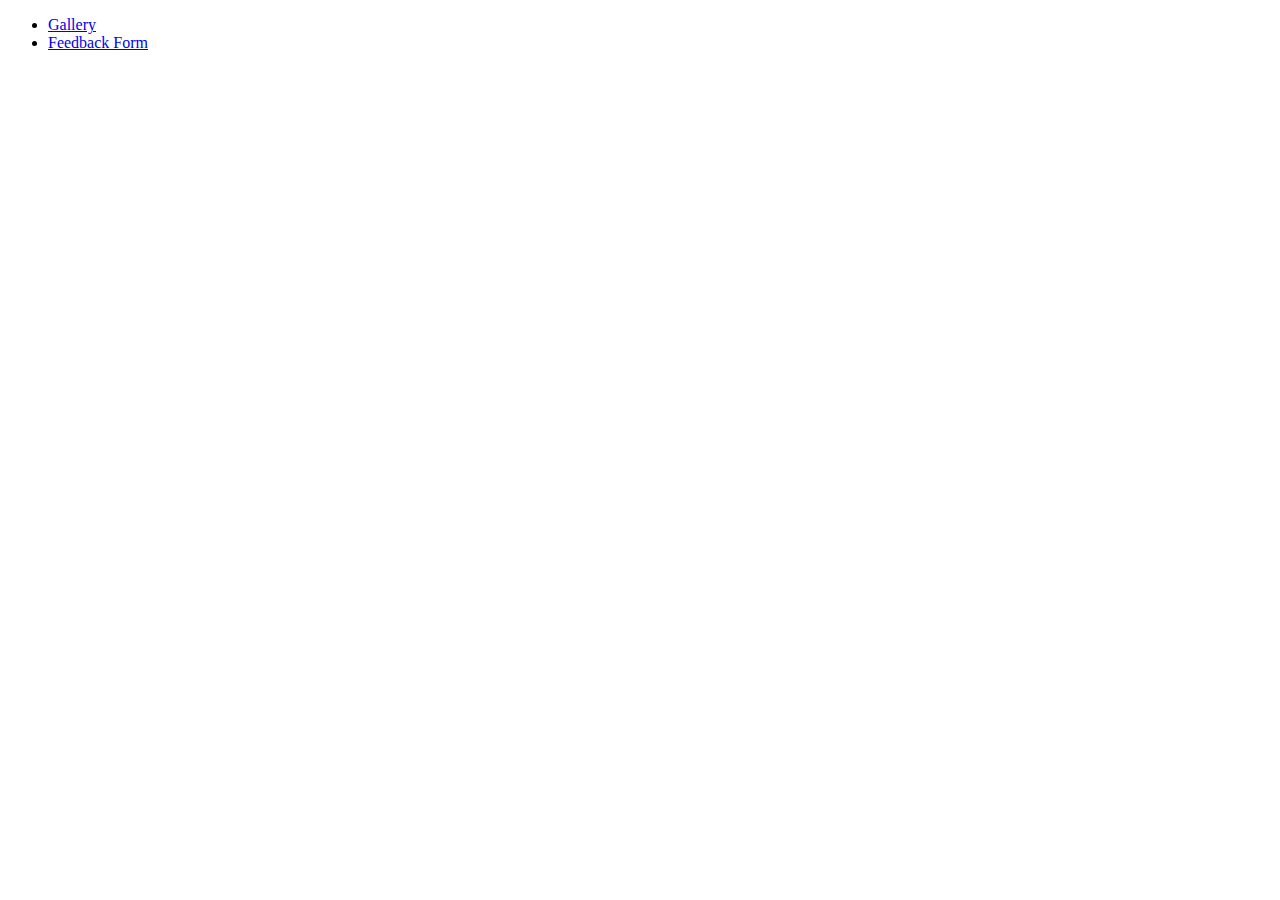
<file: src/index.html>
<!DOCTYPE html>
<html lang="en">
  <head>
    <meta charset="UTF-8" />
    <meta name="viewport" content="width=device-width, initial-scale=1.0" />
    <title>Homework 9</title>
    <link rel="stylesheet" href="./css/styles.css" />
  </head>
  <body>
    <nav>
      <ul>
        <li><a href="./1-gallery.html">Gallery</a></li>
        <li><a href="./2-form.html">Feedback Form</a></li>
      </ul>
    </nav>
  </body>
</html>
</file>
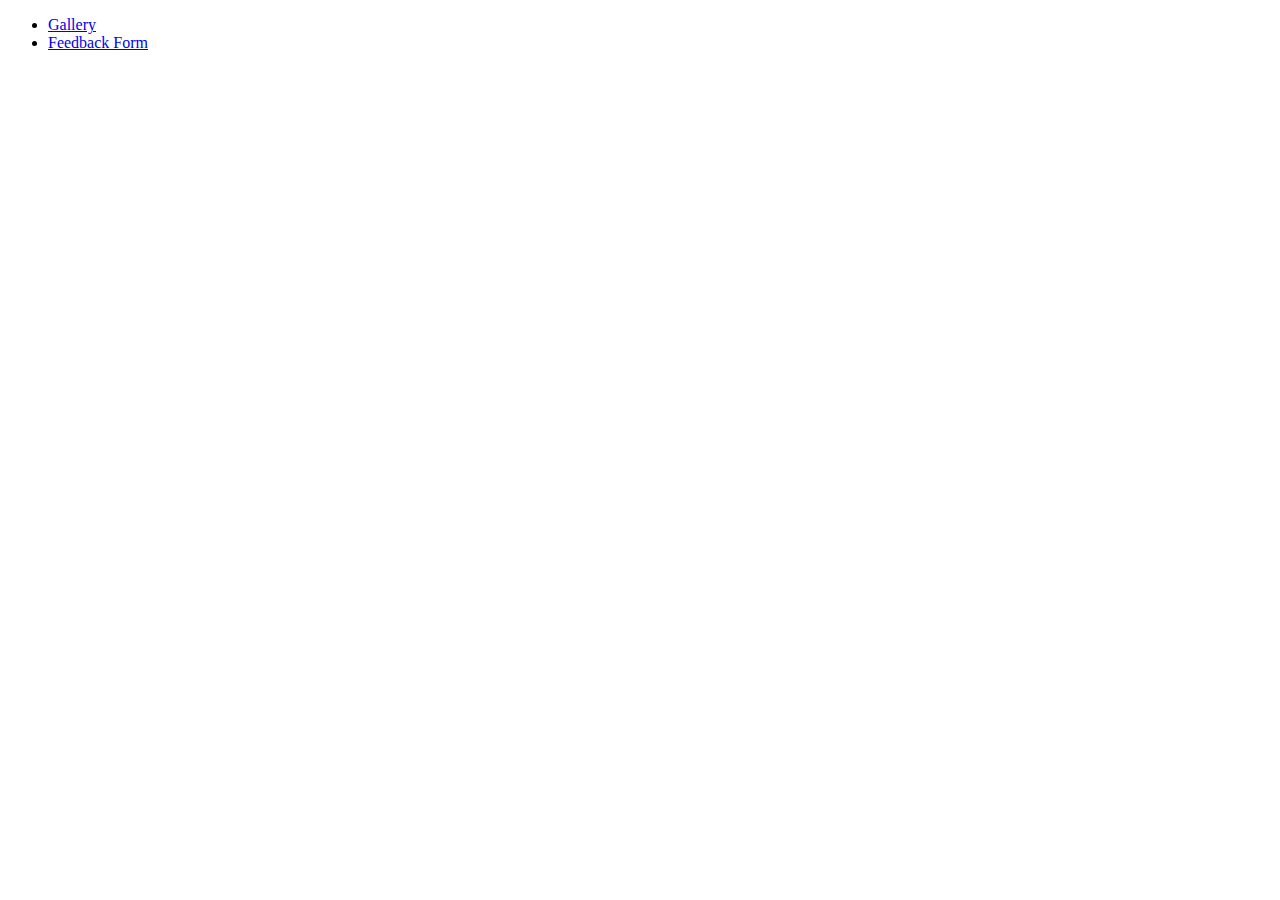
<file: src/public/index.html>
<!DOCTYPE html>
<html lang="en">
  <head>
    <meta charset="UTF-8" />
    <meta name="viewport" content="width=device-width, initial-scale=1.0" />
    <title>Homework 9</title>
    <link rel="stylesheet" href="../css/styles.css" />
  </head>
  <body>
    <nav>
      <ul>
        <li><a href="./1-gallery.html">Gallery</a></li>
        <li><a href="./2-form.html">Feedback Form</a></li>
      </ul>
    </nav>
  </body>
</html>
</file>
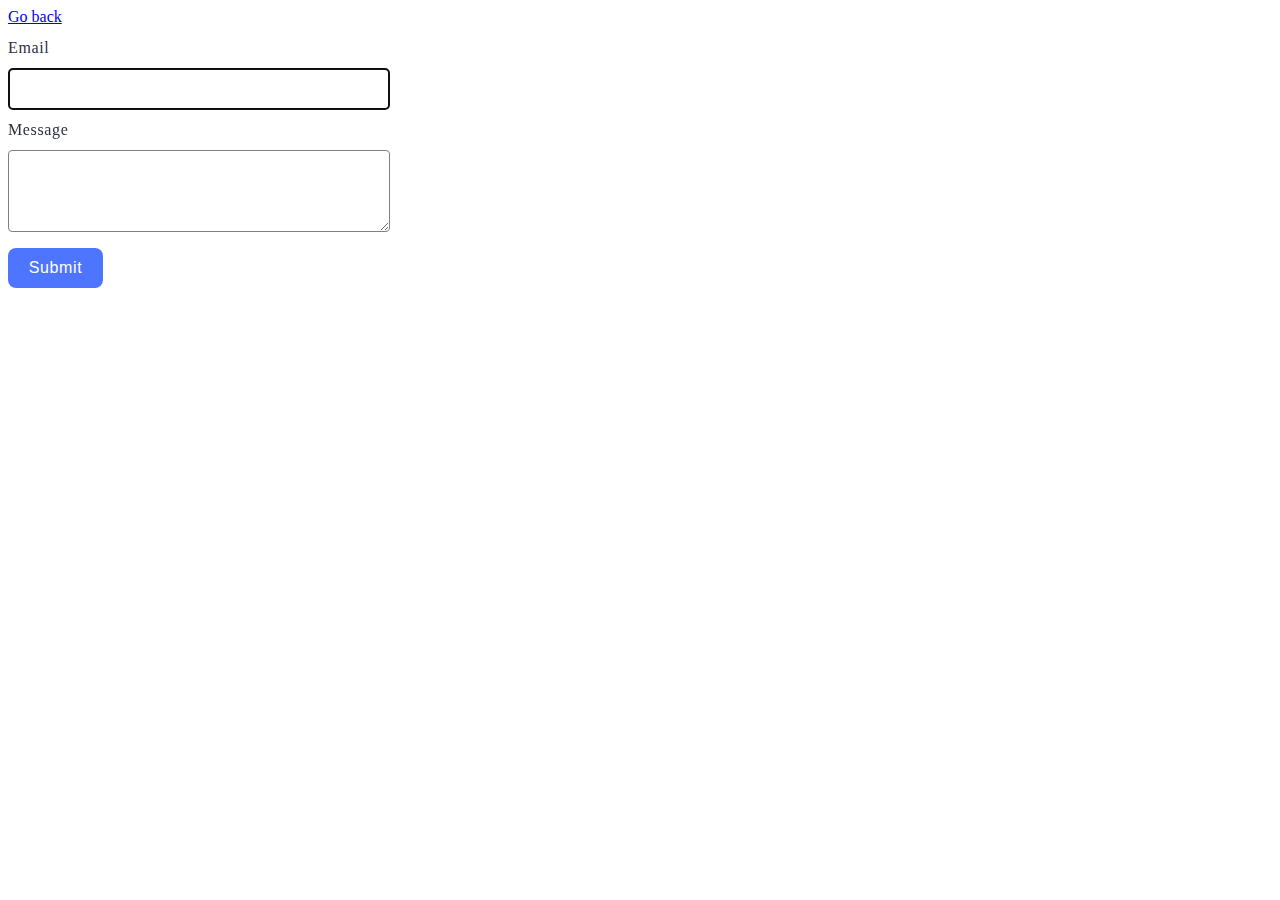
<file: src/2-form.html>
<!DOCTYPE html>
<html lang="en">
  <head>
    <meta charset="UTF-8" />
    <meta name="viewport" content="width=device-width, initial-scale=1.0" />
    <title>Feedback Form</title>
    <link rel="stylesheet" href="./css/styles.css" />
  </head>
  <body>
    <nav>
      <a href="index.html">Go back</a>
    </nav>

    <form class="feedback-form" autocomplete="off">
      <label class="input">
        Email
        <input class="input-email" type="email" name="email" autofocus />
      </label>
      <label class="input">
        Message
        <textarea class="input-message" name="message" rows="8"></textarea>
      </label>
      <button class="form-button" type="submit">Submit</button>
    </form>

    <script src="./js/2-form.js" type="module"></script>
  </body>
</html>
</file>
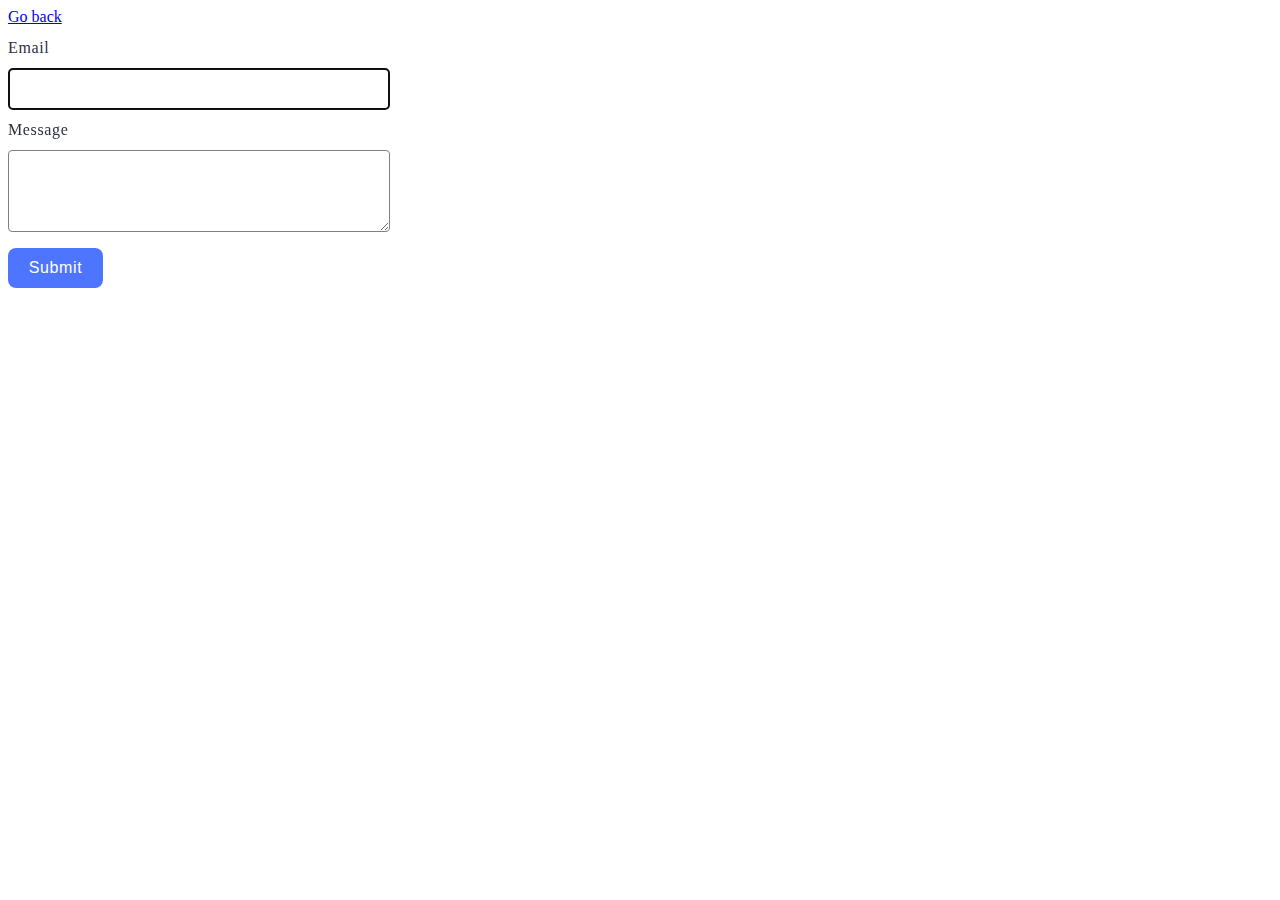
<file: src/public/2-form.html>
<!DOCTYPE html>
<html lang="en">
  <head>
    <meta charset="UTF-8" />
    <meta name="viewport" content="width=device-width, initial-scale=1.0" />
    <title>Feedback Form</title>
    <link rel="stylesheet" href="../css/styles.css" />
  </head>
  <body>
    <nav>
      <a href="index.html">Go back</a>
    </nav>

    <form class="feedback-form" autocomplete="off">
      <label class="input">
        Email
        <input class="input-email" type="email" name="email" autofocus />
      </label>
      <label class="input">
        Message
        <textarea class="input-message" name="message" rows="8"></textarea>
      </label>
      <button class="form-button" type="submit">Submit</button>
    </form>

    <script src="../js/2-form.js"></script>
  </body>
</html>
</file>
<file: src/css/styles.css>
/*------------- Gallery ------------*/

.gallery {
  display: flex;
  flex-wrap: wrap;
  gap: 10px;
  list-style: none;
  padding: 0;
  justify-content: center;
  margin-top: 20px;
}

.gallery-item {
  flex-basis: calc(33.333% - 10px);
}

.gallery-link {
  display: block;
}

.gallery-image {
  width: 100%;
  height: auto;
  display: block;
}

.sl-overlay {
  background: rgba(46, 47, 66, 0.8) !important;
}

.sl-close {
  color: #fff !important;
  font-size: 36px !important;
  border: none;
}

.sl-close:hover {
  transform: scale(1.1);
}

.sl-next,
.sl-prev {
  color: #fff !important;
}

.sl-counter {
  color: #fff !important;
}

/*------------- Form ------------*/
.feedback-form {
  display: flex;
  flex-direction: column;
  margin-top: 10px;
}

.input {
  display: flex;
  flex-direction: column;
  font-weight: 400;
  font-size: 16px;
  line-height: 1.5;
  letter-spacing: 0.04em;
  color: #2e2f42;
}

.input-email {
  border: 1px solid #808080;
  border-radius: 4px;
  width: 360px;
  height: 20px;
  padding: 10px;
  margin-top: 8px;
  margin-bottom: 8px;
}

.input-message {
  border: 1px solid #808080;
  border-radius: 4px;
  width: 360px;
  height: 60px;
  padding: 10px;
  margin-top: 8px;
  margin-bottom: 16px;
}

.form-button {
  border-radius: 8px;
  padding: 8px 16px;
  width: 95px;
  height: 40px;
  background: #4e75ff;
  font-weight: 500;
  font-size: 16px;
  line-height: 1.5;
  letter-spacing: 0.04em;
  color: #fff;
  border: none;
}

.form-button:hover,
.form-button:focus {
  background: #6c8cff;
}
</file>
